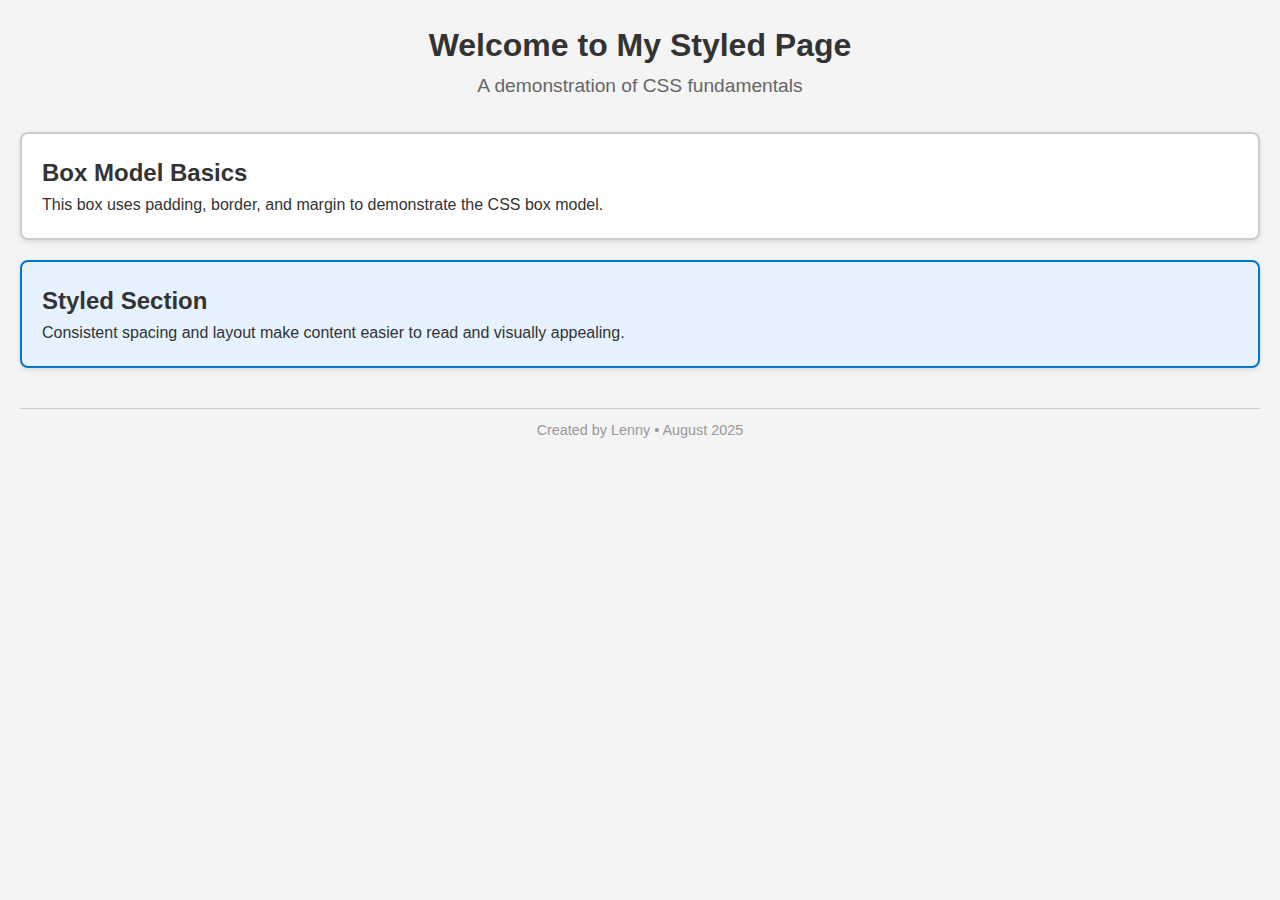
<file: indexa.html>
<!DOCTYPE html>
<html lang="en">
<head>
  <meta charset="UTF-8" />
  <meta name="viewport" content="width=device-width, initial-scale=1.0" />
  <title>Box Model Showcase</title>
  <link rel="stylesheet" href="style.css" />
</head>
<body>
  <header>
    <h1>Welcome to My Styled Page</h1>
    <p class="subtitle">A demonstration of CSS fundamentals</p>
  </header>

  <main>
    <section class="card">
      <h2>Box Model Basics</h2>
      <p>This box uses padding, border, and margin to demonstrate the CSS box model.</p>
    </section>

    <section class="card highlight">
      <h2>Styled Section</h2>
      <p>Consistent spacing and layout make content easier to read and visually appealing.</p>
    </section>
  </main>

  <footer>
    <p id="footer-text">Created by Lenny • August 2025</p>
  </footer>
</body>
</html>
</file>
<file: style.css>
/* Reset and base styles */
* {
  box-sizing: border-box;
  margin: 0;
  padding: 0;
}

body {
  font-family: Arial, sans-serif;
  background-color: #f4f4f4;
  color: #333;
  line-height: 1.6;
  padding: 20px;
}

/* Header styles */
header {
  text-align: center;
  margin-bottom: 30px;
}

.subtitle {
  font-size: 1.2rem;
  color: #666;
}

/* Card layout */
.card {
  background-color: #fff;
  border: 2px solid #ccc;
  padding: 20px;
  margin-bottom: 20px;
  border-radius: 8px;
  box-shadow: 0 2px 5px rgba(0,0,0,0.1);
}

/* Highlighted card */
.highlight {
  border-color: #0077cc;
  background-color: #e6f2ff;
}

/* Footer styles */
footer {
  text-align: center;
  margin-top: 40px;
  padding-top: 10px;
  border-top: 1px solid #ccc;
}

#footer-text {
  font-size: 0.9rem;
  color: #999;
}
</file>
